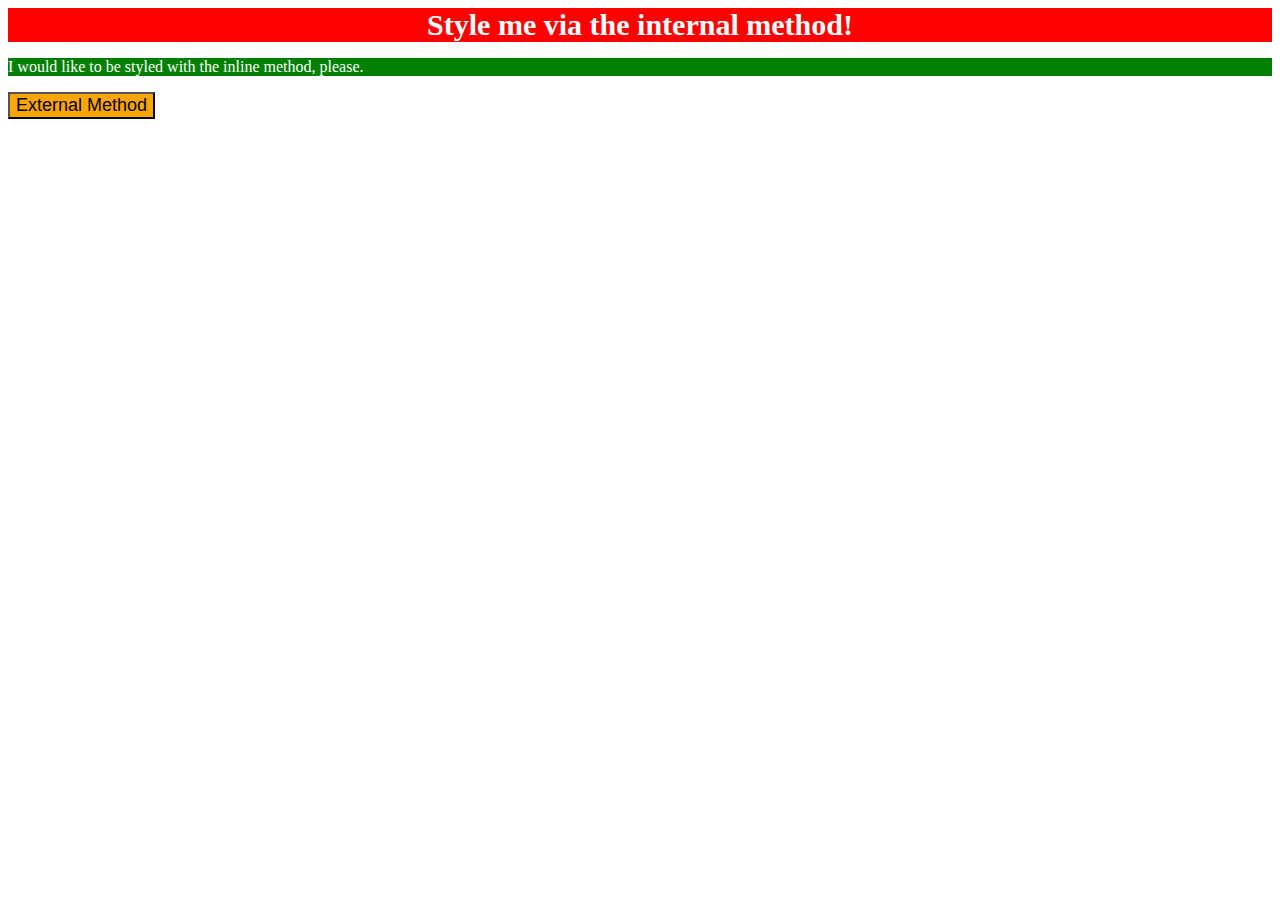
<file: foundations/01-css-methods/index.html>
<!DOCTYPE html>
<html lang="en">
  <head>
    <meta charset="UTF-8" />
    <meta http-equiv="X-UA-Compatible" content="IE=edge" />
    <meta name="viewport" content="width=device-width, initial-scale=1.0" />
    <link rel="stylesheet" href="stylesheet.css" />
    <title>Methods for Adding CSS</title>
    <style>
      div {
        background-color: red;
        color: white;
        text-align: center;
        font-size: 30px;
        font-weight: bolder;
      }
    </style>
  </head>

  <body>
    <div>Style me via the internal method!</div>
    <p
      style="
        background-color: green;
        color: white;
        text-align: left;
        font-size: 16px;
      "
    >
      I would like to be styled with the inline method, please.
    </p>
    <button>External Method</button>
  </body>
</html>
</file>
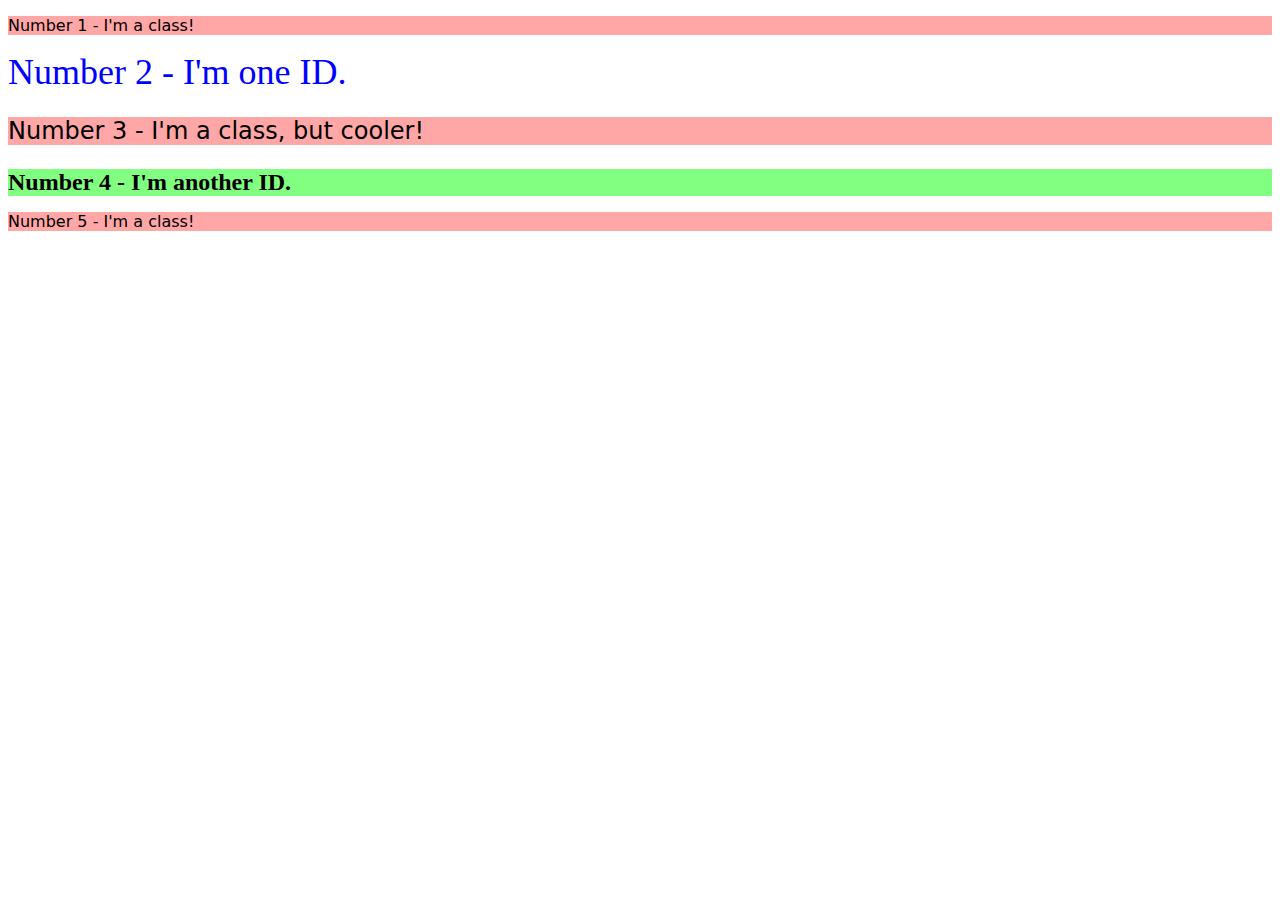
<file: foundations/02-class-id-selectors/index.html>
<!DOCTYPE html>
<html lang="en">
  <head>
    <meta charset="UTF-8">
    <meta http-equiv="X-UA-Compatible" content="IE=edge">
    <meta name="viewport" content="width=device-width, initial-scale=1.0">
    <title>Class and ID Selectors</title>
    <link rel="stylesheet" href="style.css">
  </head>
  <body>
    <p class="red-black">Number 1 - I'm a class!</p>
    <div id="first-div-id">Number 2 - I'm one ID.</div>
    <p class="red-black bigger">Number 3 - I'm a class, but cooler!</p>
    <div id="second-div-id">Number 4 - I'm another ID.</div>
    <p class="red-black">Number 5 - I'm a class!</p>
  </body>
</html>
</file>
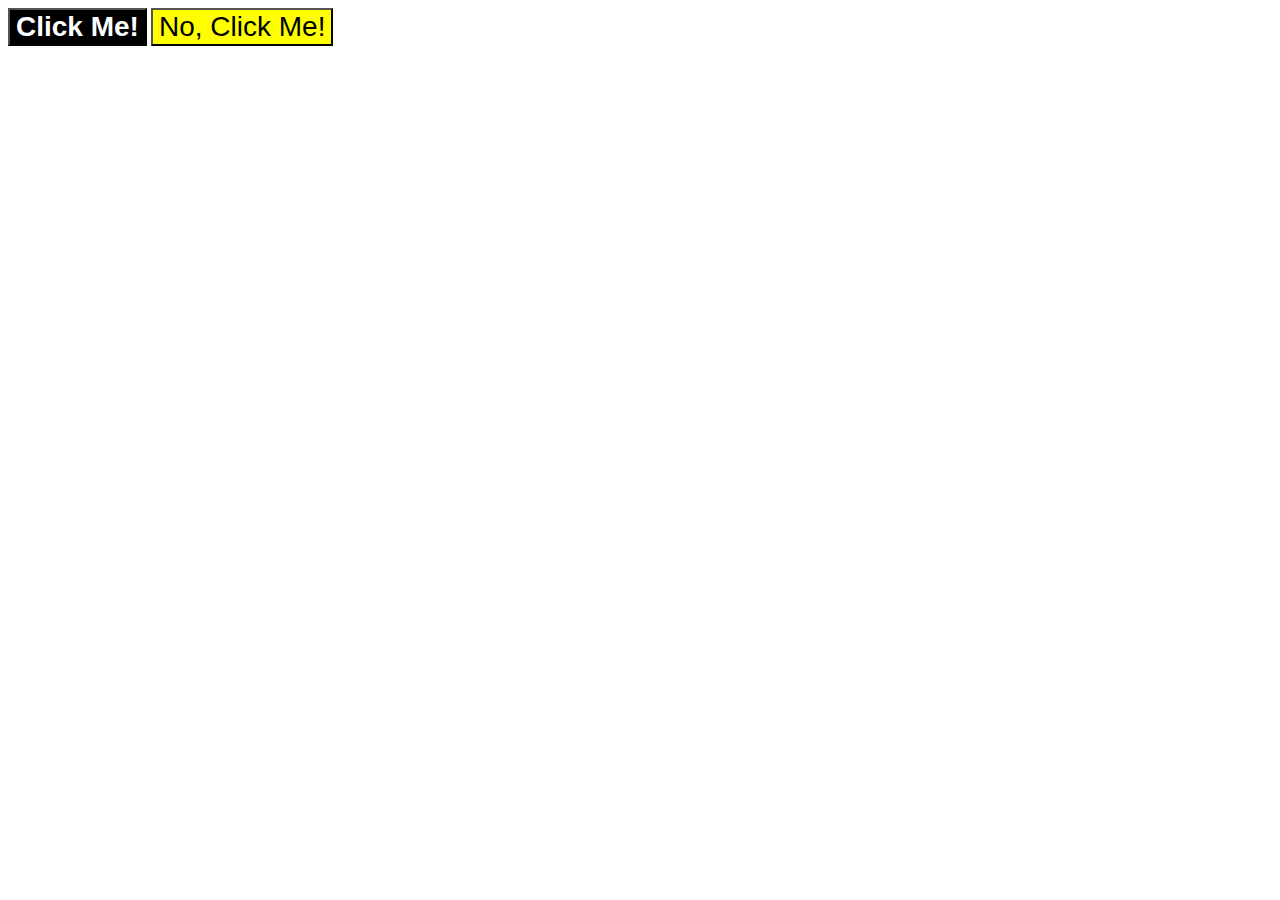
<file: foundations/03-grouping-selectors/index.html>
<!DOCTYPE html>
<html lang="en">
  <head>
    <meta charset="UTF-8">
    <meta http-equiv="X-UA-Compatible" content="IE=edge">
    <meta name="viewport" content="width=device-width, initial-scale=1.0">
    <title>Grouping Selectors</title>
    <link rel="stylesheet" href="style.css">
  </head>
  <body>
    <button class="me">Click Me!</button>
    <button class="no-me">No, Click Me!</button>
  </body>
</html>
</file>
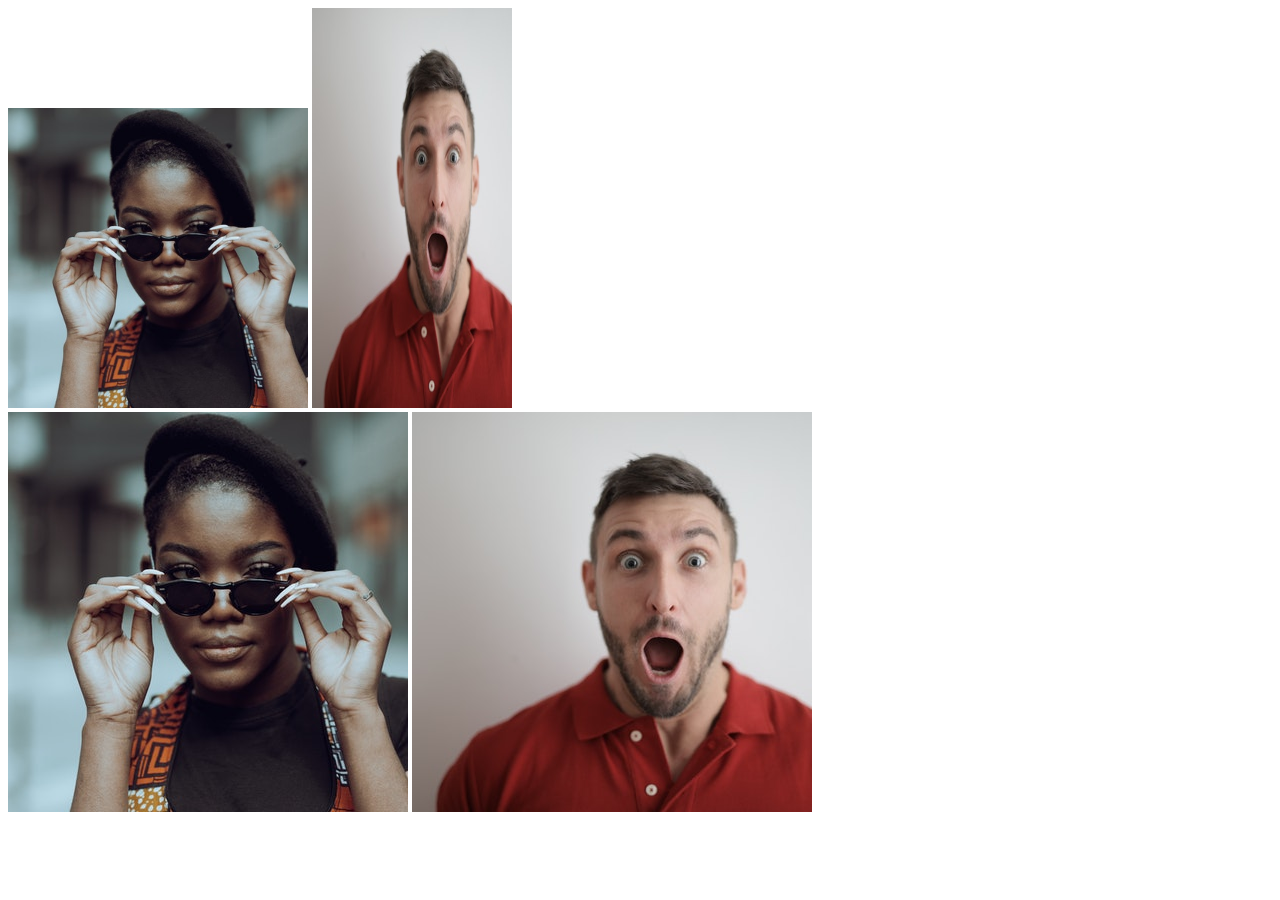
<file: foundations/04-chaining-selectors/index.html>
<!DOCTYPE html>
<html lang="en">
  <head>
    <meta charset="UTF-8">
    <meta http-equiv="X-UA-Compatible" content="IE=edge">
    <meta name="viewport" content="width=device-width, initial-scale=1.0">
    <title>Chaining Selectors</title>
    <link rel="stylesheet" href="style.css">
  </head>
  <body>
    <!-- Check image source path. Review Foundations lesson - Links and Images -->
    <!-- Use the classes BELOW this line -->
    <div>
      <img class="avatar proportioned" src="./images/woman.jpg" alt="Woman with glasses">
      <img class="avatar distorted" src="./images/man.jpg" alt="Man with surprised expression">
    </div>
    <!-- Use the classes ABOVE this line -->
    <div>
      <img class="original proportioned" src="./images/woman.jpg" alt="Woman with glasses">
      <img class="original distorted" src="./images/man.jpg" alt="Man with surprised expression">
    </div>
  </body>
</html>
</file>
<file: foundations/01-css-methods/stylesheet.css>
button {
  background-color: orange;
  color: black;
  font-size: 18px;
}
</file>
<file: foundations/02-class-id-selectors/style.css>
.red-black {
  background-color: rgb(255, 167, 167);
  font-family: Verdana, DejaVu Sans, sans-serif;
  color: black;
}

.bigger {
  font-size: 24px;
}

#first-div-id {
  color: rgb(0, 0, 255);
  font-size: 36px;
}

#second-div-id {
  background-color: rgb(128, 255, 128);
  font-size: 24px;
  font-weight: bold;
}
</file>
<file: foundations/03-grouping-selectors/style.css>
.me,
.no-me {
  font-size: 28px;
  font-family: Helvetica, 'Times New Roman', sans-serif;
}

.me {
  background-color: black;
  color: white;
  font-weight: bold;
}

.no-me {
  background-color: yellow;
}
</file>
<file: foundations/04-chaining-selectors/style.css>
.avatar.proportioned {
  width: 300px;
  height: auto;
}

.avatar.distorted {
  width: 200px;
  height: 400px;
}
</file>
